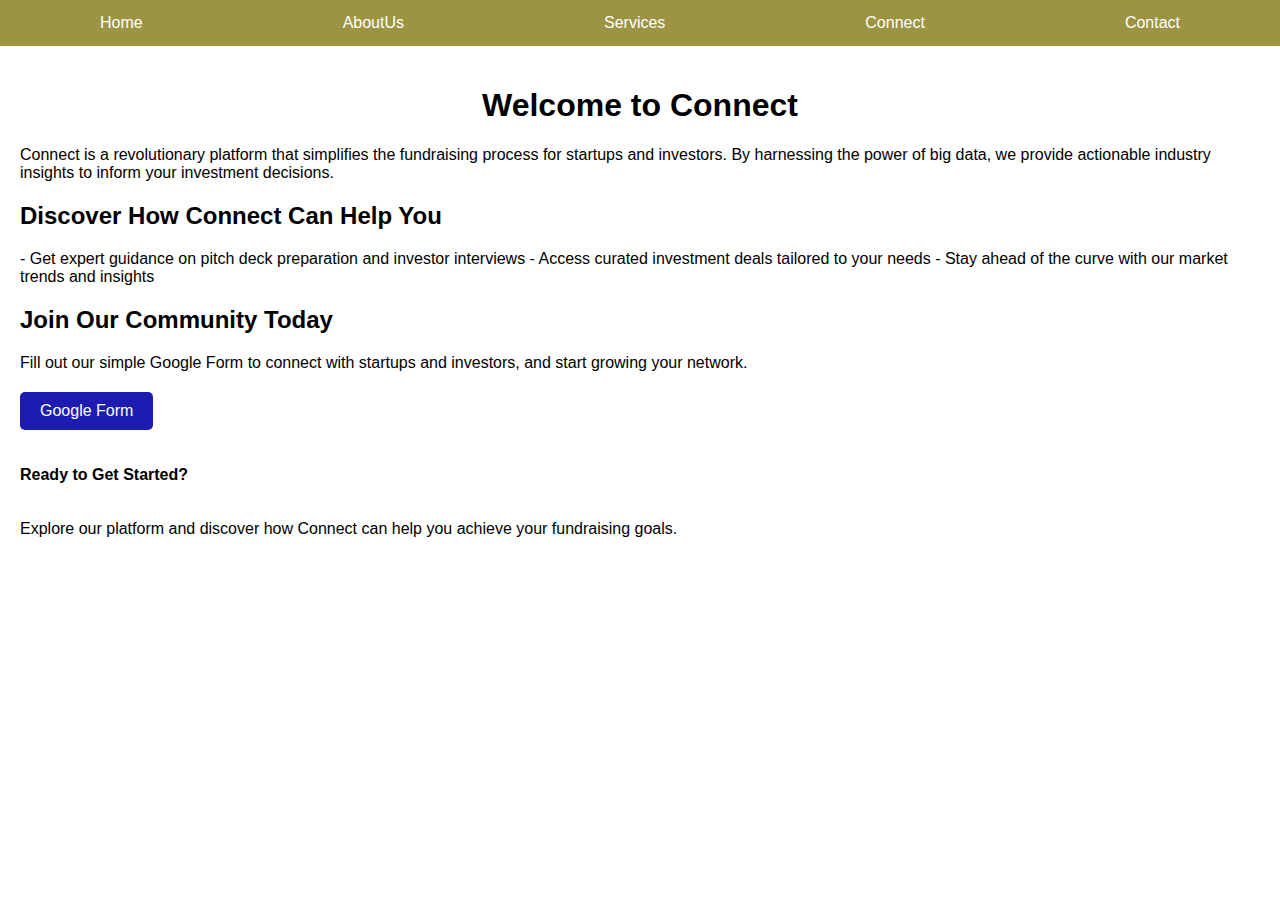
<file: index.html>
<!DOCTYPE html>
<html lang="en">
<head>
    <meta charset="UTF-8">
    <meta name="viewport" content="width=device-width, initial-scale=1.0">
    <title>Basic Webpage</title>
    <link rel="stylesheet" href="style.css">
</head>
<body>
    <nav class="navbar">
        <ul>
            <li><a href="index.html">Home</a></li>
            <li><a href="AboutUs.html">AboutUs</a></li>
            <li><a href="Services.html">Services</a></li>
            <li><a href="Connect.html">Connect</a></li>
            <li><a href="Contact.html">Contact</a></li>
        </ul>
    </nav>
    <div class="content">
        <center><h1>Welcome to Connect</h1></center>
        Connect is a revolutionary platform that simplifies the fundraising process for startups and investors. By harnessing the power of big data, we provide actionable industry insights to inform your investment decisions.

<h2>Discover How Connect Can Help You</h2>

- Get expert guidance on pitch deck preparation and investor interviews
- Access curated investment deals tailored to your needs
- Stay ahead of the curve with our market trends and insights

<h2>Join Our Community Today</h2>

Fill out our simple Google Form to connect with startups and investors, and start growing your network.
<br>
    <a href="Fill your google form link here"
    style="display: inline-block; background-color: #1c1cb1; color: #ffffff; padding: 10px 20px; text-decoration: none; border-radius: 5px; margin-top: 20px;">Google Form</a>
 
    <br>
<br><br>

<strong>Ready to Get Started?</strong>
<br>
<br>
<br>

Explore our platform and discover how Connect can help you achieve your fundraising goals.

        
    </div>
    </body>
</html>
</file>
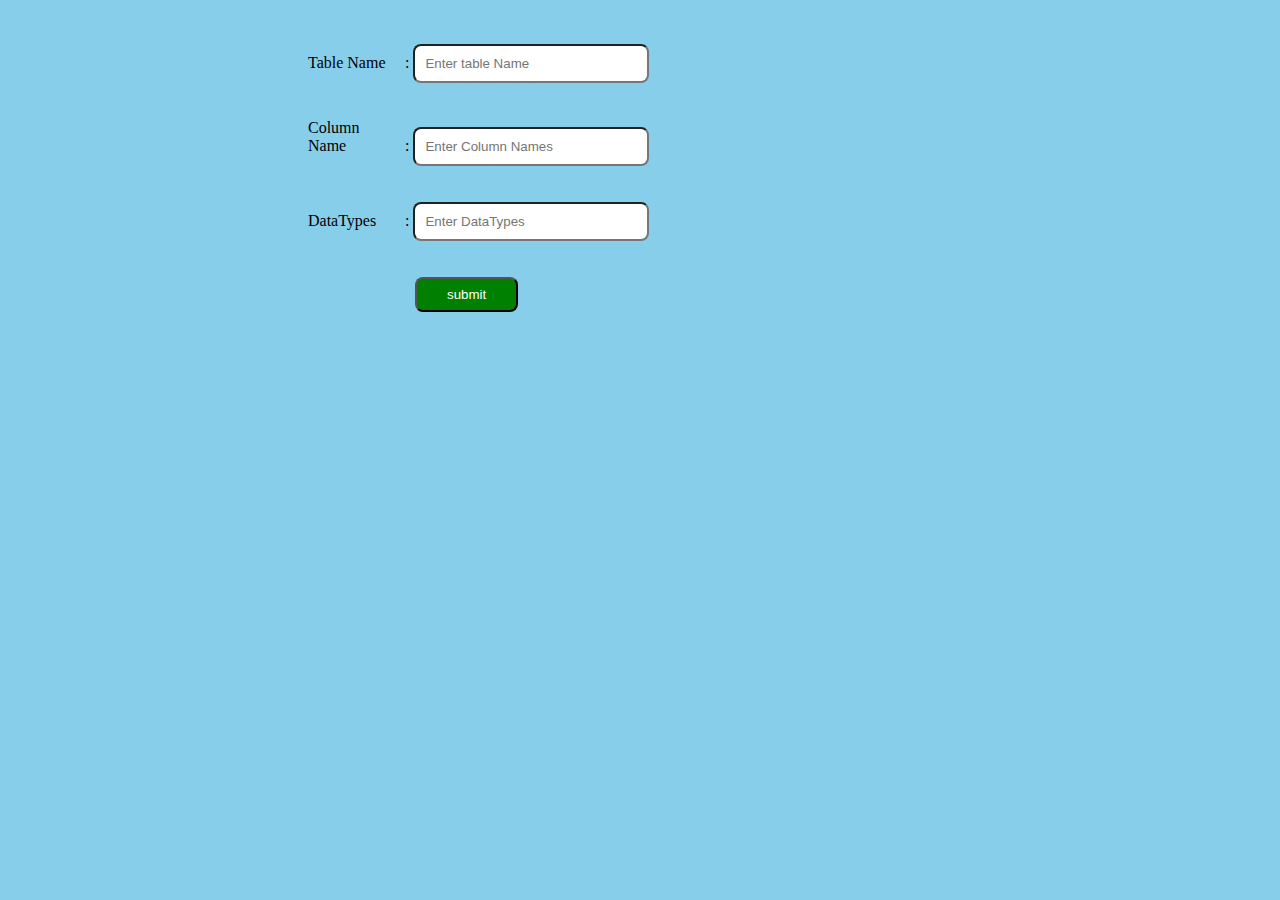
<file: Servlet1/src/main/webapp/CreateTable.html>
<!DOCTYPE html>
<html>
<head>
<meta charset="UTF-8">
<title>CreateTable</title>
<style>

		body
		{
			background-color:skyblue;
		}
		.form1
		{
		   padding-left:300px;
		}
		label
		{
		display:inline-block;
			width:93px;
		}
		.btnn
		{
		  padding-left:107px;
		  width:93px;
		  
		}
		
		.btnn button
		{
		cursor:pointer;
		padding:8px 30px;
		background-color:green;
		color:white;
		border-radius:8px;
		}

			input
			{
			padding: 10px 45px 10px 10px;
    		border-radius: 8px;
			}

</style>
</head>
<body>

<form class="form1" action="CreateTable">
<br>
<br>
<label>Table Name</label>
<span>:</span>
<input name="tname"  placeholder="Enter table Name" >
<br>
<br>
<br>

<label>Column Name</label>
<span>:</span>
<input name="coll"  placeholder="Enter Column Names" >
<br>
<br>
<br>
<label>DataTypes</label>
<span>:</span>
<input name="dtype"  placeholder="Enter DataTypes" >
<br>
<br>
<br>

<div class="btnn">
<button>submit</button>
</div>
</form>

</body>
</html>
</file>
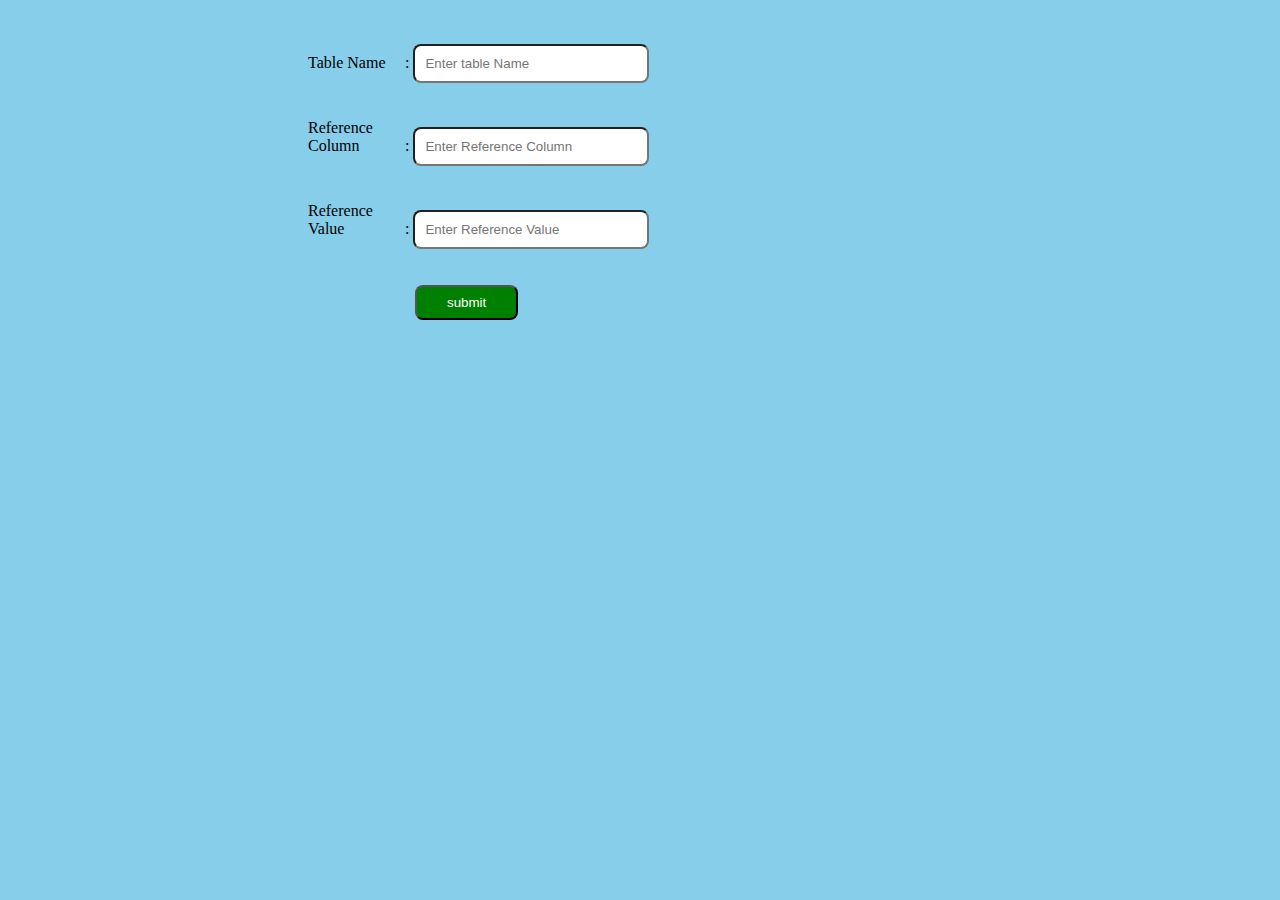
<file: Servlet1/src/main/webapp/Delete.html>
<!DOCTYPE html>
<html>
<head>
<meta charset="UTF-8">
<title>Delete</title>
<style>

		body
		{
			background-color:skyblue;
		}
		.form1
		{
		   padding-left:300px;
		}
		label
		{
		display:inline-block;
			width:93px;
		}
		.btnn
		{
		  padding-left:107px;
		  width:93px;
		  
		}
		
		.btnn button
		{
		cursor:pointer;
		padding:8px 30px;
		background-color:green;
		color:white;
		border-radius:8px;
		}

			input
			{
			padding: 10px 45px 10px 10px;
    		border-radius: 8px;
			}

</style>
</head>
<body>

<form class="form1" action="DatabaseOperations">
<br>
<br>
<label>Table Name</label>
<span>:</span>
<input name="tname"  placeholder="Enter table Name" >
<br>
<br>
<br>

<label>Reference Column </label>
<span>:</span>
<input name="pin" placeholder="Enter Reference Column" >
<br>
<br>
<br>
<label>Reference Value</label>
<span>:</span>
<input name="uval"  placeholder="Enter Reference Value" >
<br>
<br>
<br>
<div class="btnn">
<button>submit</button>
</div>
</form>

</body>
</html>
</file>
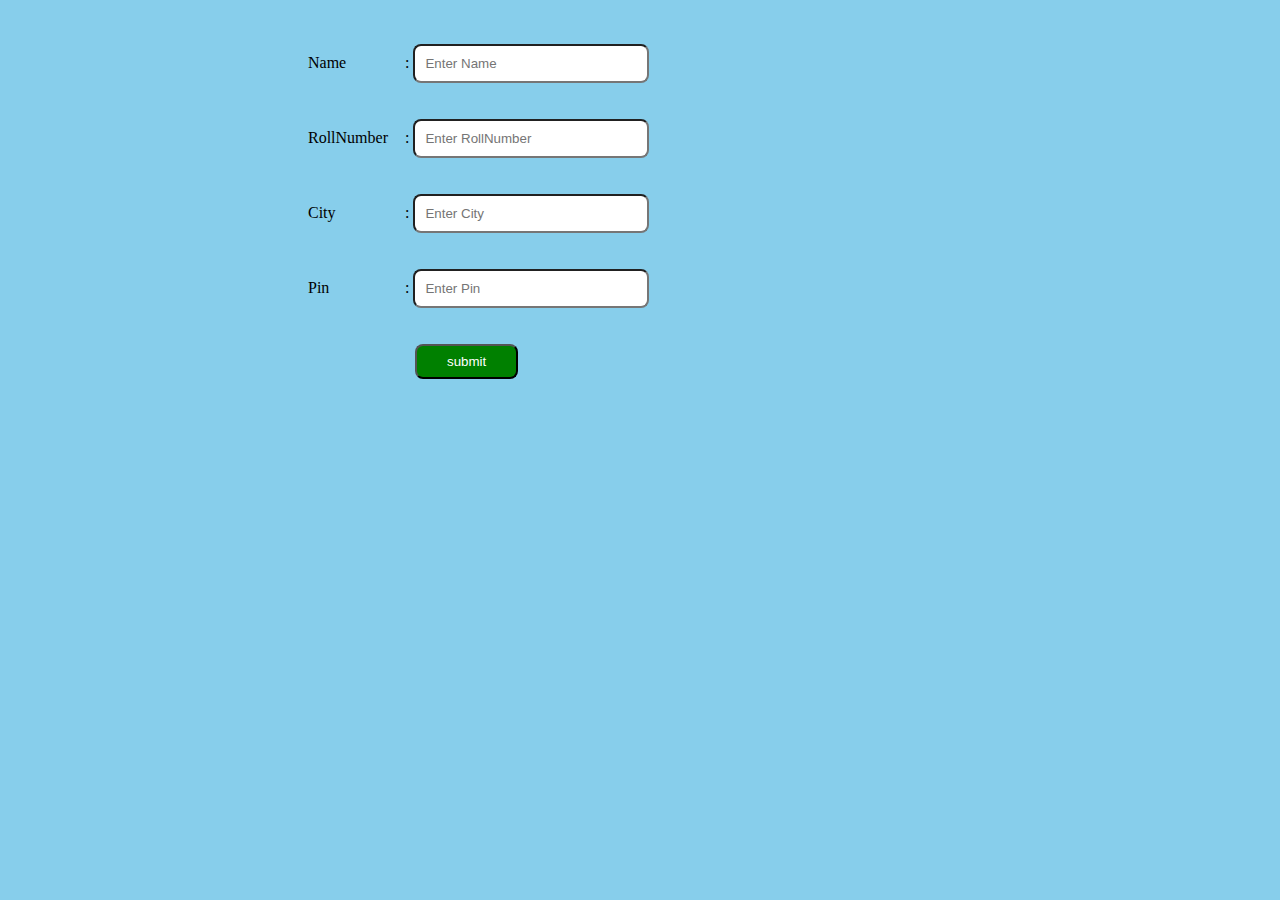
<file: Servlet1/src/main/webapp/InsertQuery.html>
<!DOCTYPE html>
<html>
<head>
<meta charset="UTF-8">
<title>Insert</title>
<style>

		body
		{
			background-color:skyblue;
		}
		.form1
		{
		   padding-left:300px;
		}
		label
		{
		display:inline-block;
			width:93px;
		}
		.btnn
		{
		  padding-left:107px;
		  width:93px;
		  
		}
		
		.btnn button
		{
		cursor:pointer;
		padding:8px 30px;
		background-color:green;
		color:white;
		border-radius:8px;
		}

			input
			{
			padding: 10px 45px 10px 10px;
    		border-radius: 8px;
			}

</style>
</head>
<body>

<form class="form1" action="DatabaseOperations">
<br>
<br>
<label>Name</label>
<span>:</span>
<input name="uname"  placeholder="Enter Name" >
<br>
<br>
<br>

<label>RollNumber</label>
<span>:</span>
<input name="roll"  placeholder="Enter RollNumber" >
<br>
<br>
<br>
<label>City</label>
<span>:</span>
<input name="city"  placeholder="Enter City" >
<br>
<br>
<br>
<label>Pin </label>
<span>:</span>
<input name="pin" placeholder="Enter Pin" >

<br>
<br>
<br>
<div class="btnn">
<button>submit</button>
</div>
</form>

</body>
</html>
</file>
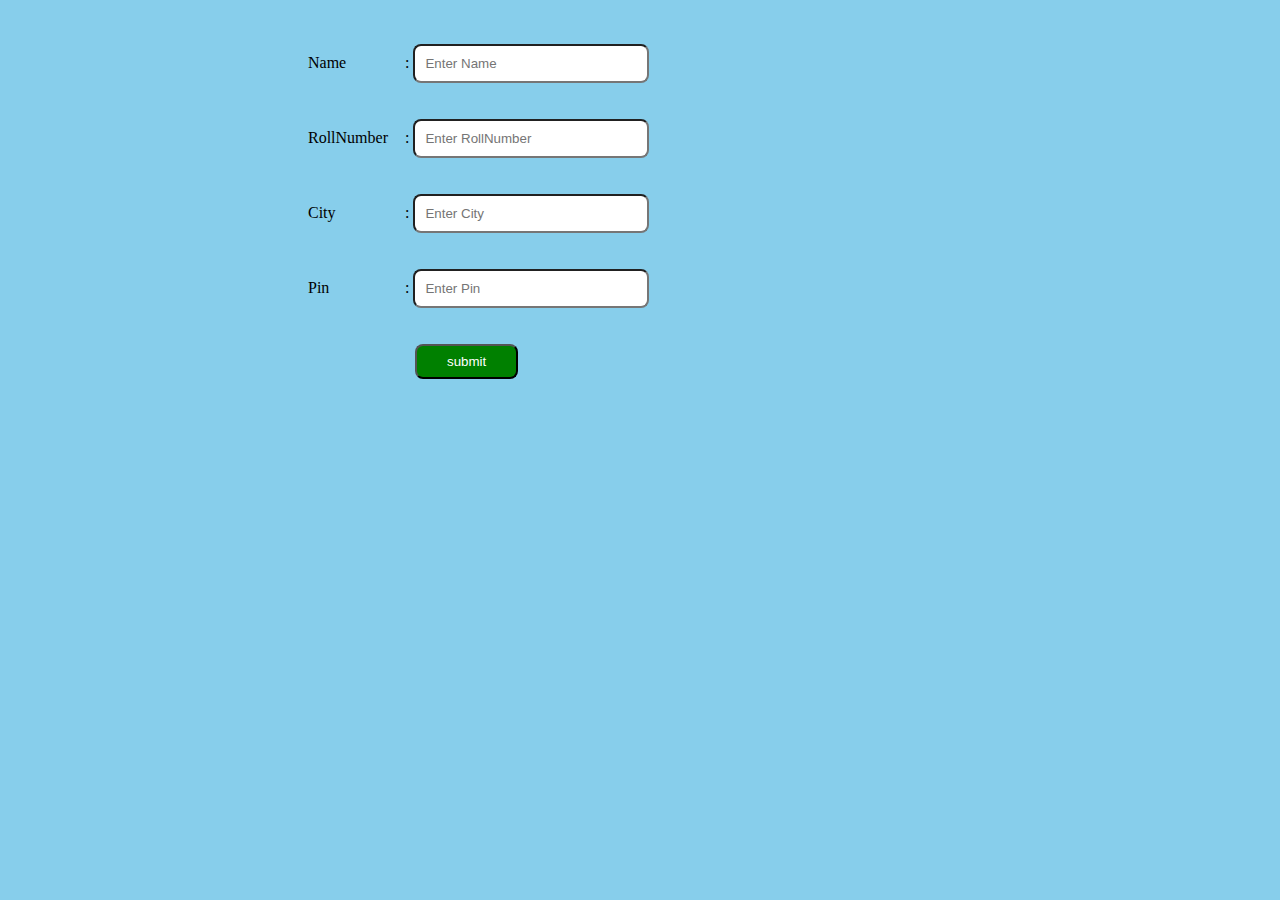
<file: Servlet1/src/main/webapp/Login.html>
<!DOCTYPE html>
<html>
<head>
<meta charset="UTF-8">
<title>CRUD Opp</title>
<style>

		body
		{
			background-color:skyblue;
		}
		.form1
		{
		   padding-left:300px;
		}
		label
		{
		display:inline-block;
			width:93px;
		}
		.btnn
		{
		  padding-left:107px;
		  width:93px;
		  
		}
		
		.btnn button
		{
		cursor:pointer;
		padding:8px 30px;
		background-color:green;
		color:white;
		border-radius:8px;
		}

			input
			{
			padding: 10px 45px 10px 10px;
    		border-radius: 8px;
			}

</style>
</head>
<body>

<form class="form1" action="DatabaseOperations">
<br>
<br>
<label>Name</label>
<span>:</span>
<input name="uname"  placeholder="Enter Name" >
<br>
<br>
<br>

<label>RollNumber</label>
<span>:</span>
<input name="roll"  placeholder="Enter RollNumber" >
<br>
<br>
<br>
<label>City</label>
<span>:</span>
<input name="city"  placeholder="Enter City" >
<br>
<br>
<br>
<label>Pin </label>
<span>:</span>
<input name="pin" placeholder="Enter Pin" >

<br>
<br>
<br>
<div class="btnn">
<button>submit</button>
</div>
</form>

</body>
</html>
</file>
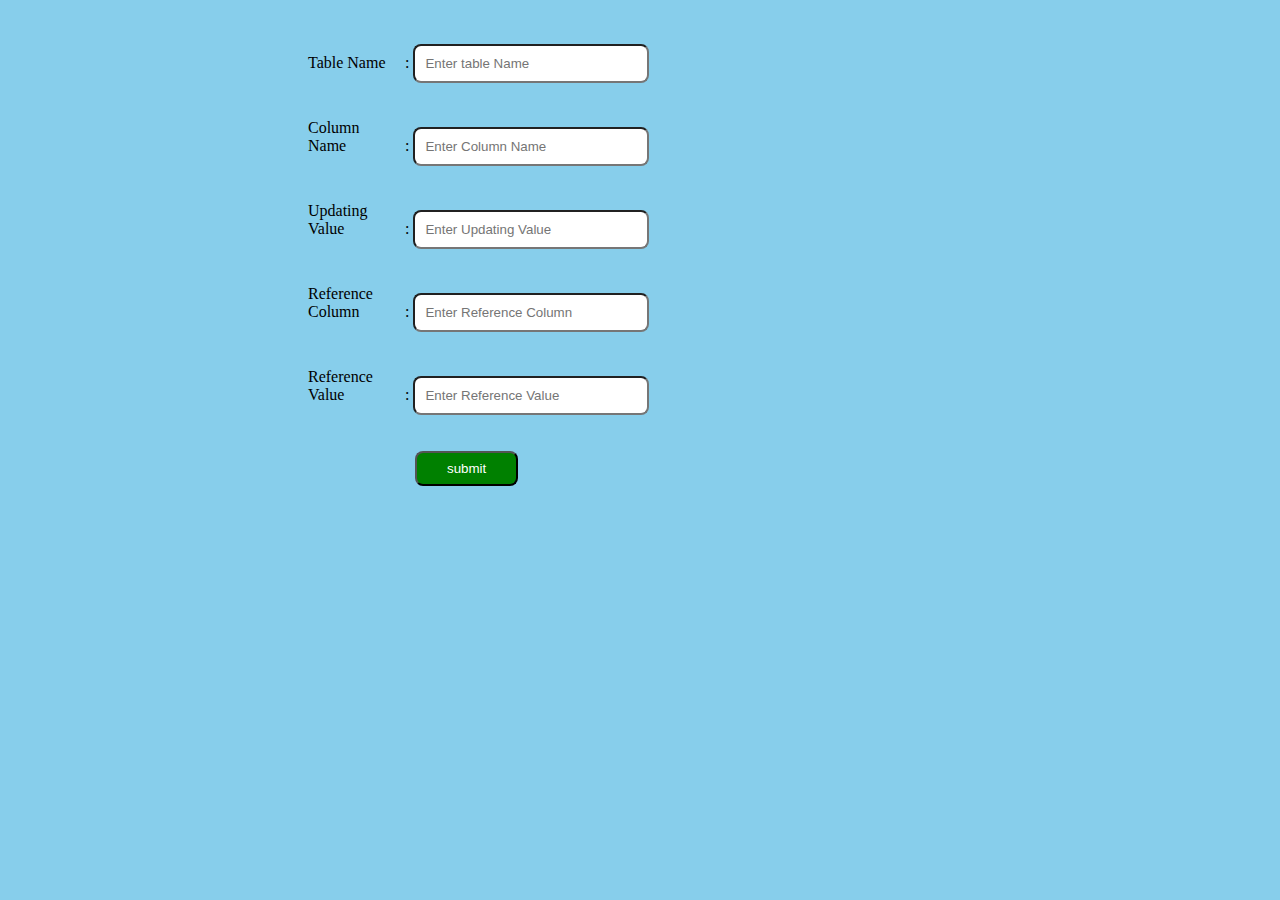
<file: Servlet1/src/main/webapp/Update.html>
<!DOCTYPE html>
<html>
<head>
<meta charset="UTF-8">
<title>Update</title>
<style>

		body
		{
			background-color:skyblue;
		}
		.form1
		{
		   padding-left:300px;
		}
		label
		{
		display:inline-block;
			width:93px;
		}
		.btnn
		{
		  padding-left:107px;
		  width:93px;
		  
		}
		
		.btnn button
		{
		cursor:pointer;
		padding:8px 30px;
		background-color:green;
		color:white;
		border-radius:8px;
		}

			input
			{
			padding: 10px 45px 10px 10px;
    		border-radius: 8px;
			}

</style>
</head>
<body>

<form class="form1" action="DatabaseOperations">
<br>
<br>
<label>Table Name</label>
<span>:</span>
<input name="tname"  placeholder="Enter table Name" >
<br>
<br>
<br>

<label>Column Name</label>
<span>:</span>
<input name="coll"  placeholder="Enter Column Name" >
<br>
<br>
<br>
<label>Updating Value</label>
<span>:</span>
<input name="uval"  placeholder="Enter Updating Value" >
<br>
<br>
<br>
<label>Reference Column </label>
<span>:</span>
<input name="pin" placeholder="Enter Reference Column" >
<br>
<br>
<br>
<label>Reference Value</label>
<span>:</span>
<input name="uval"  placeholder="Enter Reference Value" >
<br>
<br>
<br>
<div class="btnn">
<button>submit</button>
</div>
</form>

</body>
</html>
</file>
<file: style.css>
body {
    font-family: Arial, sans-serif;
    margin: 0;
    padding: 0;
}

.navbar {
    background-color: #9c9442;
    overflow: hidden;
}

.navbar ul {
    list-style-type: none;
    margin: 0;
    padding: 0;
    display: flex;
    justify-content: space-around;
}

.navbar li {
    float: left;
}

.navbar li a {
    display: block;
    color: white;
    text-align: center;
    padding: 14px 20px;
    text-decoration: none;
}

.navbar li a:hover {
    background-color: #575757;
}

.content {
    padding: 20px;
}
</file>
